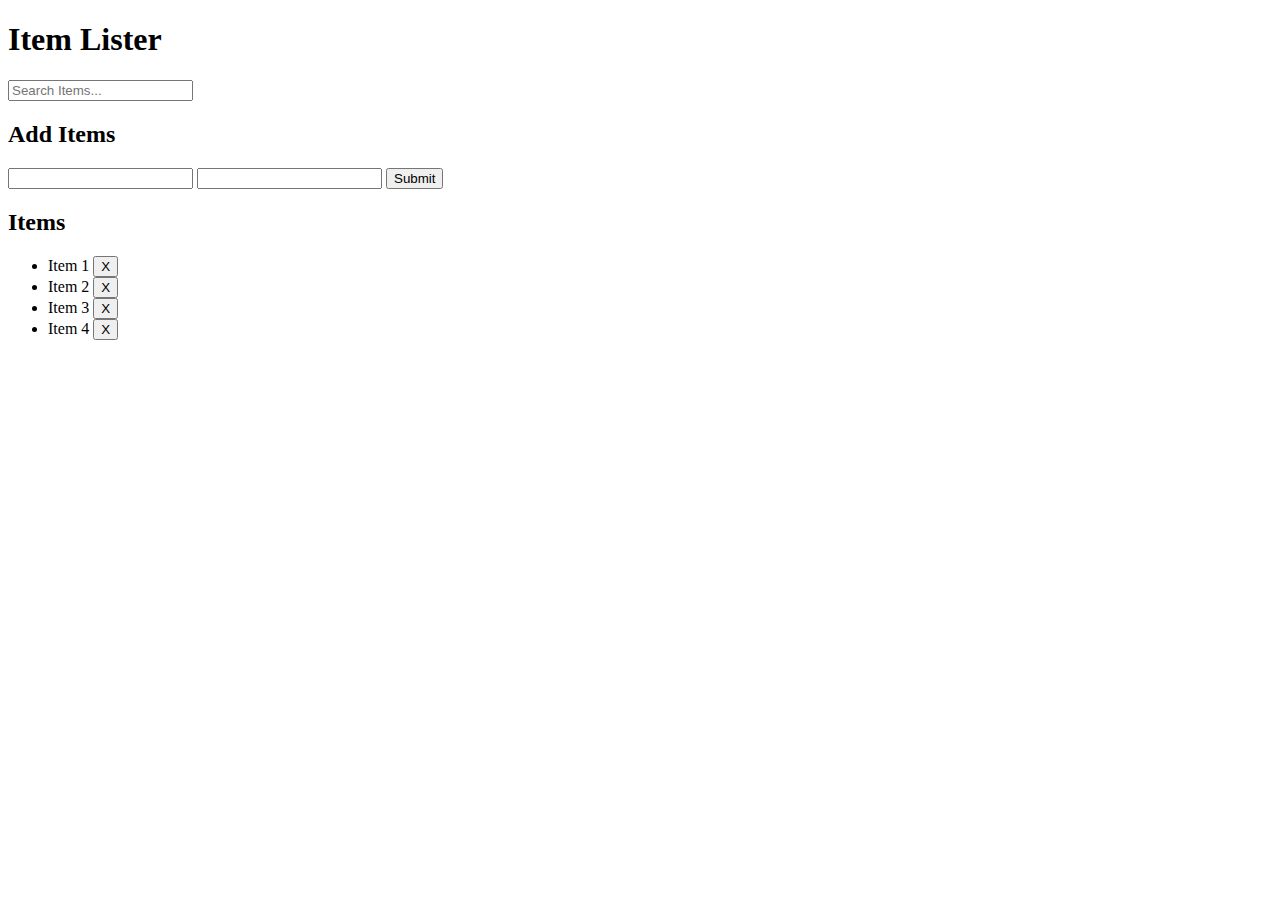
<file: index.html>
<!DOCTYPE html>
<html lang="en">
<head>
  <meta charset="UTF-8">
  <meta name="viewport" content="width=device-width, initial-scale=1.0">
  <meta http-equiv="X-UA-Compatible" content="ie=edge">
  <link rel="stylesheet" href="https://maxcdn.bootstrapcdn.com/bootstrap/4.0.0-beta/css/bootstrap.min.css" integrity="sha384-/Y6pD6FV/Vv2HJnA6t+vslU6fwYXjCFtcEpHbNJ0lyAFsXTsjBbfaDjzALeQsN6M" crossorigin="anonymous">
  <title>Item Lister</title>
</head>
<body>
  <header id="main-header" class="bg-success text-white p-4 mb-3">
    <div class="container">
      <div class="row">
        <div class="col-md-6">
            <h1 id="header-title">Item Lister</h1>
        </div>
        <div class="col-md-6 align-self-center">
            <input type="text" class="form-control" id="filter" placeholder="Search Items...">
        </div>
      </div>
    </div>
  </header>
  <div class="container">
   <div id="main" class="card card-body">
    <h2 class="title">Add Items</h2>
    <form id="addForm" class="form-inline mb-3">
      <input type="text" class="form-control mr-2" id="item">
      <input type="text" class="form-control mr-2" id="description">
      <input type="submit" class="btn btn-dark" value="Submit">
    </form>
    <h2 class="title">Items</h2>
    <ul id="items" class="list-group">
      <li class="list-group-item">Item 1 <button class="btn btn-danger btn-sm float-right delete">X</button></li>
      <li class="list-group-item">Item 2 <button class="btn btn-danger btn-sm float-right delete">X</button></li>
      <li class="list-group-item">Item 3 <button class="btn btn-danger btn-sm float-right delete">X</button></li>
      <li class="list-group-item">Item 4 <button class="btn btn-danger btn-sm float-right delete">X</button></li>
    </ul>
   </div>
  </div>
  <script src="dom.js"></script>

</body>
</html>
</file>
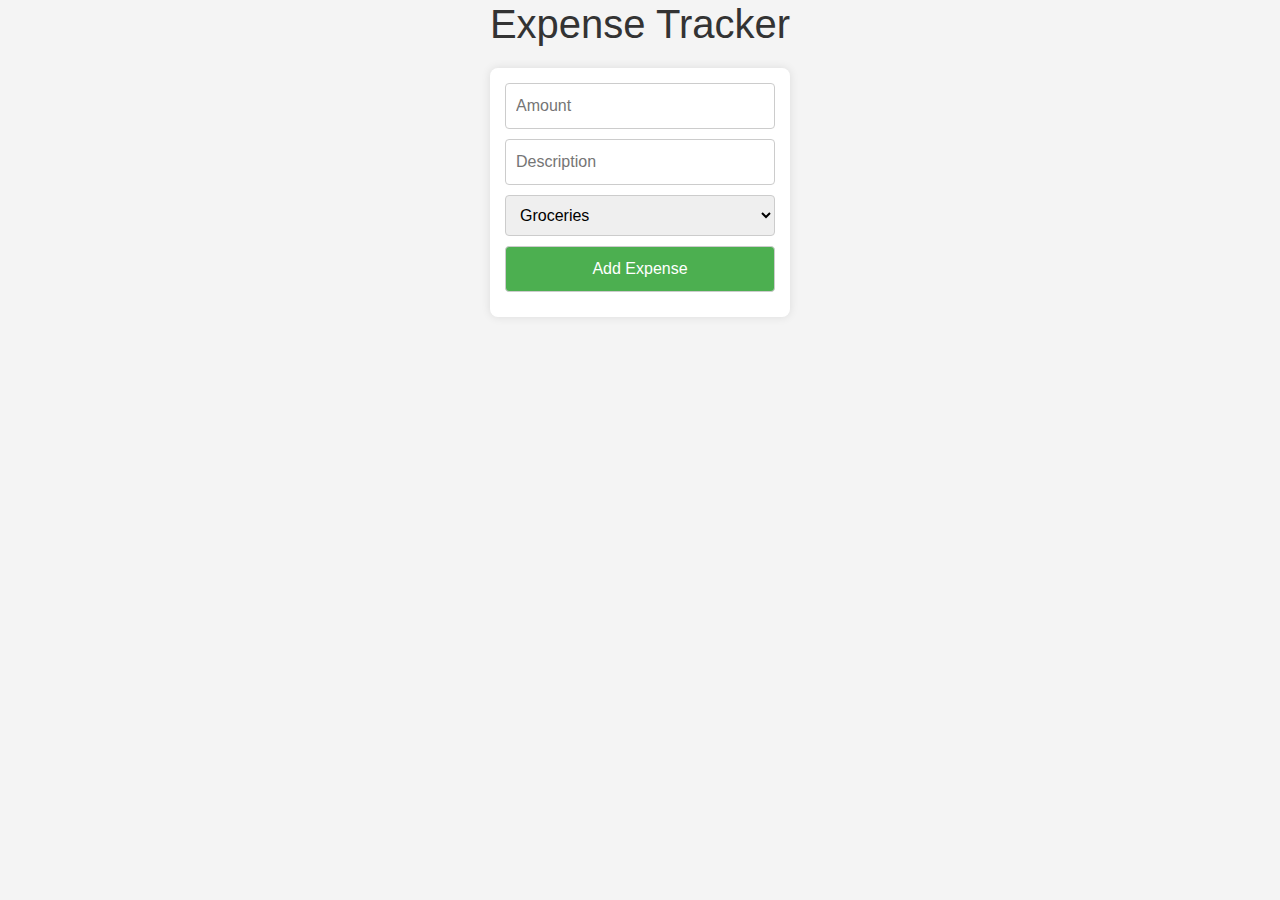
<file: try.html>
<!DOCTYPE html>
<html lang="en">
<head>
    <meta charset="UTF-8">
    <meta name="viewport" content="width=device-width, initial-scale=1.0">
    <title>Expense Tracker</title>
    <link rel="stylesheet" href="https://maxcdn.bootstrapcdn.com/bootstrap/4.5.2/css/bootstrap.min.css">

    <link rel="stylesheet" href="try css.css">

    </style>
</head>
<body>
    <h1>Expense Tracker</h1>
    
    <form id="expenseForm">
        <input type="number" placeholder="Amount" id="expenseAmount" required>
        <input type="text" placeholder="Description" id="expenseDescription" required>
        <select id="expenseCategory" placeholder="Category" required>
            <option value="groceries">Groceries</option>
            <option value="utilities">Utilities</option>
            <option value="entertainment">Entertainment</option>
            <!-- Add more categories as needed -->
        </select>
        <button type="button" onclick="addExpense()">Add Expense</button>
    </form>

    <ul id="expensesList"></ul>
    <script src="https://code.jquery.com/jquery-3.5.1.slim.min.js"></script>
    <script src="https://cdn.jsdelivr.net/npm/@popperjs/core@2.9.3/dist/umd/popper.min.js"></script>
    <script src="https://maxcdn.bootstrapcdn.com/bootstrap/4.5.2/js/bootstrap.min.js"></script>
    
    <script src="try.js"></script>

    
</body>
</html>
</file>
<file: try css.css>
/* try.css */

body {
    font-family: 'Arial', sans-serif;
    margin: 0;
    padding: 0;
    background-color: #f4f4f4;
}

h1 {
    text-align: center;
    color: #333;
}

form {
    display: flex;
    flex-direction: column;
    max-width: 300px;
    margin: 20px auto;
    background-color: #fff;
    padding: 15px;
    border-radius: 8px;
    box-shadow: 0 0 10px rgba(0, 0, 0, 0.1);
}

input, select, button {
    margin-bottom: 10px;
    padding: 10px;
    border: 1px solid #ccc;
    border-radius: 4px;
}

button {
    background-color: #4caf50;
    color: #fff;
    cursor: pointer;
}

button:hover {
    background-color: #45a049;
}

ul {
    list-style: none;
    padding: 0;
    margin: 20px auto;
    max-width: 500px;
}

li {
    background-color: #fff;
    padding: 10px;
    margin-bottom: 10px;
    border-radius: 4px;
    box-shadow: 0 0 8px rgba(0, 0, 0, 0.1);
    display: flex;
    justify-content: space-between;
    align-items: center;
}

li button {
    background-color: #e74c3c;
    color: #fff;
    border: none;
    padding: 8px;
    border-radius: 4px;
    cursor: pointer;
}

li button:hover {
    background-color: #c0392b;
}
</file>
